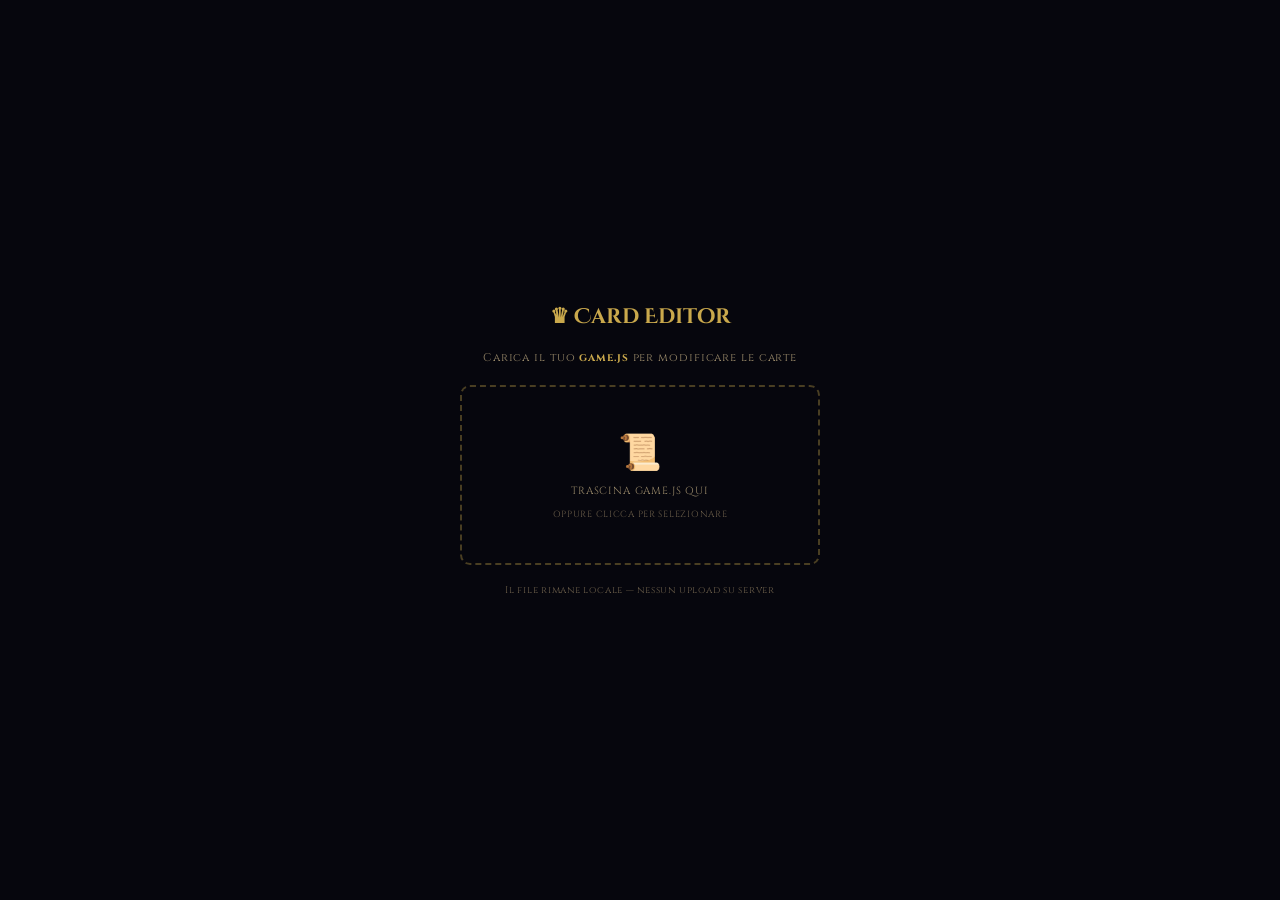
<file: admin.html>
<!DOCTYPE html>
<html lang="it">
<head>
<meta charset="UTF-8"/>
<meta name="viewport" content="width=device-width,initial-scale=1"/>
<title>⚔ Iron & Alliances — Card Editor</title>
<link href="https://fonts.googleapis.com/css2?family=Cinzel+Decorative:wght@700&family=Cinzel:wght@400;600;700&family=JetBrains+Mono:wght@400;500&family=EB+Garamond:ital,wght@0,400;1,400&display=swap" rel="stylesheet"/>
<style>
:root {
  --bg:#07070e; --bg2:#0d0d18; --bg3:#12121f;
  --border:rgba(201,168,76,0.2); --gold:#c9a84c; --gold2:#fde047;
  --green:#4ade80; --red:#f87171; --blue:#60a5fa; --purple:#c084fc;
  --muted:#6b5e4a; --text:#e8dcc8; --text2:#9a8a6a;
  --font-ui:'Cinzel',serif; --font-dec:'Cinzel Decorative',serif;
  --font-body:'EB Garamond',serif; --font-mono:'JetBrains Mono',monospace;
  --r:6px;
}
*{box-sizing:border-box;margin:0;padding:0;}
html,body{height:100%;background:var(--bg);color:var(--text);font-family:var(--font-body);}
::-webkit-scrollbar{width:6px;height:6px;}
::-webkit-scrollbar-track{background:var(--bg2);}
::-webkit-scrollbar-thumb{background:rgba(201,168,76,0.3);border-radius:3px;}

/* ── LAYOUT ── */
#app{display:flex;flex-direction:column;height:100vh;overflow:hidden;}

/* ── HEADER ── */
#header{display:flex;align-items:center;gap:1.2rem;padding:0.65rem 1.2rem;
  background:var(--bg2);border-bottom:1px solid var(--border);flex-shrink:0;}
#header h1{font-family:var(--font-dec);font-size:0.95rem;color:var(--gold);white-space:nowrap;}
.subtitle{font-size:0.65rem;color:var(--text2);font-family:var(--font-ui);letter-spacing:0.08em;}
#stats{margin-left:auto;display:flex;gap:0.8rem;font-size:0.62rem;font-family:var(--font-ui);color:var(--text2);}
#stats b{color:var(--gold);}

/* ── TOOLBAR ── */
#toolbar{display:flex;gap:0.5rem;align-items:center;padding:0.5rem 1.2rem;
  background:var(--bg2);border-bottom:1px solid var(--border);flex-shrink:0;flex-wrap:wrap;}
#search{flex:1;min-width:180px;background:var(--bg3);border:1px solid var(--border);
  border-radius:var(--r);padding:0.4rem 0.65rem;font-family:var(--font-mono);
  font-size:0.72rem;color:var(--text);outline:none;transition:border-color .2s;}
#search:focus{border-color:var(--gold);}
#search::placeholder{color:var(--muted);}
select,.btn{background:var(--bg3);border:1px solid var(--border);border-radius:var(--r);
  padding:0.38rem 0.65rem;font-family:var(--font-ui);font-size:0.62rem;color:var(--text2);
  cursor:pointer;letter-spacing:0.06em;text-transform:uppercase;transition:all .2s;outline:none;}
select:focus,.btn:hover{border-color:var(--gold);color:var(--gold);}
.btn-gold{border-color:rgba(201,168,76,.45);color:var(--gold);}
.btn-gold:hover{background:rgba(201,168,76,.1);}
.btn-green{border-color:rgba(74,222,128,.4);color:var(--green);}
.btn-green:hover{background:rgba(74,222,128,.08);}
.btn-red{border-color:rgba(248,113,113,.4);color:var(--red);}
.btn-red:hover{background:rgba(248,113,113,.08);}
.btn-purple{border-color:rgba(192,132,252,.4);color:var(--purple);}
.btn-purple:hover{background:rgba(192,132,252,.08);}

/* ── BODY ── */
#body{display:flex;flex:1;overflow:hidden;}

/* ── LIST ── */
#list-panel{width:300px;flex-shrink:0;border-right:1px solid var(--border);
  display:flex;flex-direction:column;overflow:hidden;}
#list-header{padding:0.45rem 0.9rem;font-family:var(--font-ui);font-size:0.58rem;
  color:var(--text2);letter-spacing:0.1em;text-transform:uppercase;
  border-bottom:1px solid var(--border);flex-shrink:0;display:flex;align-items:center;gap:0.5rem;}
#card-list{flex:1;overflow-y:auto;}
.card-item{display:flex;align-items:flex-start;gap:0.5rem;padding:0.55rem 0.9rem;
  border-bottom:1px solid rgba(201,168,76,.06);cursor:pointer;transition:background .15s;position:relative;}
.card-item:hover{background:rgba(201,168,76,.05);}
.card-item.active{background:rgba(201,168,76,.1);border-left:2px solid var(--gold);}
.card-item.modified{border-left:2px solid var(--green);}
.card-item.modified.active{border-left:2px solid var(--gold2);}
.card-item.isnew{border-left:2px solid var(--purple);}
.card-item.isnew.active{border-left:2px solid var(--purple);background:rgba(192,132,252,.08);}
.ci-portrait{font-size:1.2rem;flex-shrink:0;width:1.6rem;text-align:center;margin-top:0.1rem;}
.ci-info{flex:1;min-width:0;}
.ci-id{font-family:var(--font-mono);font-size:0.55rem;color:var(--muted);}
.ci-speaker{font-family:var(--font-ui);font-size:0.65rem;color:var(--text);font-weight:600;
  white-space:nowrap;overflow:hidden;text-overflow:ellipsis;}
.ci-choices{font-size:0.58rem;color:var(--text2);margin-top:.1rem;white-space:nowrap;overflow:hidden;text-overflow:ellipsis;}
.ci-tags{display:flex;gap:.2rem;flex-wrap:wrap;margin-top:.15rem;}
.tag-pill{font-family:var(--font-ui);font-size:0.48rem;padding:.08rem .28rem;border-radius:3px;letter-spacing:.05em;text-transform:uppercase;}
.tag-gold{background:rgba(201,168,76,.15);color:#fbbf24;}
.tag-people{background:rgba(74,222,128,.12);color:#4ade80;}
.tag-army{background:rgba(248,113,113,.12);color:#f87171;}
.tag-faith{background:rgba(96,165,250,.12);color:#60a5fa;}
.tag-power{background:rgba(192,132,252,.12);color:#c084fc;}
.tag-other{background:rgba(150,150,150,.1);color:#9ca3af;}
.tag-new{background:rgba(192,132,252,.2);color:#c084fc;}
.card-item.deleted{border-left:2px solid var(--red);opacity:0.5;}
.card-item.deleted.active{opacity:1;background:rgba(248,113,113,.08);}
.del-dot{width:6px;height:6px;border-radius:50%;background:var(--red);position:absolute;top:.55rem;right:.6rem;}
.deleted-overlay{position:absolute;inset:0;background:rgba(248,113,113,.06);pointer-events:none;border-radius:0;}

/* ── EDITOR ── */
#editor-panel{flex:1;overflow-y:auto;padding:1.2rem;}
#editor-empty{height:100%;display:flex;align-items:center;justify-content:center;
  flex-direction:column;gap:.75rem;font-family:var(--font-ui);color:var(--muted);}
#editor-empty .icon{font-size:3rem;opacity:.3;}
#editor-empty p{font-size:.7rem;letter-spacing:.1em;text-transform:uppercase;}

.editor-section{background:var(--bg2);border:1px solid var(--border);border-radius:var(--r);margin-bottom:.8rem;overflow:hidden;}
.es-header{display:flex;align-items:center;gap:.5rem;padding:.55rem .9rem;
  border-bottom:1px solid var(--border);font-family:var(--font-ui);font-size:.6rem;
  letter-spacing:.1em;text-transform:uppercase;color:var(--gold);cursor:pointer;user-select:none;}
.es-header .arrow{margin-left:auto;transition:transform .2s;}
.es-header.collapsed .arrow{transform:rotate(-90deg);}
.es-body{padding:.9rem;}
.es-body.hidden{display:none;}

.field-row{display:flex;gap:.55rem;margin-bottom:.65rem;align-items:flex-start;flex-wrap:wrap;}
.field-row:last-child{margin-bottom:0;}
.field-group{display:flex;flex-direction:column;gap:.22rem;flex:1;min-width:130px;}
label{font-family:var(--font-ui);font-size:.56rem;color:var(--text2);letter-spacing:.08em;text-transform:uppercase;}
input[type=text],input[type=number],textarea,select.full{
  background:var(--bg3);border:1px solid rgba(201,168,76,.2);border-radius:4px;
  padding:.38rem .55rem;font-family:var(--font-mono);font-size:.7rem;color:var(--text);
  outline:none;transition:border-color .2s;width:100%;}
input:focus,textarea:focus,select.full:focus{border-color:var(--gold);}
textarea{resize:vertical;min-height:68px;line-height:1.5;}

/* ── EFFETTI ── */
.effects-grid{display:grid;grid-template-columns:repeat(5,1fr);gap:.35rem;}
.effect-cell{display:flex;flex-direction:column;gap:.2rem;}
.effect-cell label{text-align:center;}
.effect-cell input{text-align:center;padding:.28rem .15rem;}
.effect-positive{border-color:rgba(74,222,128,.4)!important;color:var(--green)!important;}
.effect-negative{border-color:rgba(248,113,113,.4)!important;color:var(--red)!important;}

/* ── FOLLOWUP ── */
.followup-block{background:var(--bg3);border:1px solid rgba(201,168,76,.12);border-radius:4px;padding:.65rem;}
.followup-row{display:flex;gap:.45rem;align-items:center;flex-wrap:wrap;margin-top:.4rem;}
.followup-row select{padding:.3rem .45rem;font-size:.62rem;flex:1;min-width:160px;}
.followup-row input[type=number]{width:65px;flex:none;}

/* ── PREVIEW ── */
#preview-panel{width:240px;flex-shrink:0;border-left:1px solid var(--border);
  display:flex;flex-direction:column;background:var(--bg2);}
#preview-header{padding:.45rem .9rem;font-family:var(--font-ui);font-size:.58rem;
  color:var(--text2);letter-spacing:.1em;text-transform:uppercase;border-bottom:1px solid var(--border);}
#preview-content{flex:1;padding:.9rem;overflow-y:auto;}
.preview-card{background:#0e0e1c;border:1px solid rgba(201,168,76,.3);border-radius:8px;padding:.9rem;}
.pc-header{display:flex;gap:.45rem;align-items:flex-start;border-bottom:1px solid rgba(201,168,76,.12);padding-bottom:.45rem;margin-bottom:.55rem;}
.pc-portrait{font-size:1.7rem;}
.pc-speaker{font-family:var(--font-ui);font-size:.62rem;color:var(--gold);font-weight:700;}
.pc-role{font-size:.57rem;color:var(--text2);font-style:italic;margin-top:.08rem;}
.pc-text{font-size:.78rem;color:var(--text);line-height:1.55;font-style:italic;margin-bottom:.7rem;}
.pc-btn{padding:.38rem .55rem;border-radius:4px;font-family:var(--font-ui);font-size:.56rem;
  font-weight:700;letter-spacing:.08em;text-transform:uppercase;margin-bottom:.3rem;}
.pc-btn-left{background:rgba(201,168,76,.08);border:1px solid rgba(201,168,76,.3);color:var(--gold);}
.pc-btn-right{background:rgba(74,222,128,.07);border:1px solid rgba(74,222,128,.28);color:var(--green);}
.pc-effects{font-size:.55rem;color:var(--text2);margin-top:.2rem;}
.eff-pos{color:var(--green);} .eff-neg{color:var(--red);}

/* ── TOAST ── */
#toast{position:fixed;bottom:1.2rem;right:1.2rem;background:var(--bg2);
  border:1px solid var(--green);border-radius:var(--r);padding:.55rem .9rem;
  font-family:var(--font-ui);font-size:.68rem;color:var(--green);
  opacity:0;transform:translateY(6px);transition:all .3s;pointer-events:none;z-index:999;letter-spacing:.06em;}
#toast.show{opacity:1;transform:translateY(0);}
#toast.warn{border-color:var(--gold);color:var(--gold);}
#toast.err{border-color:var(--red);color:var(--red);}

/* ── UPLOAD ── */
#upload-zone{position:fixed;inset:0;z-index:100;background:rgba(7,7,14,.97);
  display:flex;flex-direction:column;align-items:center;justify-content:center;gap:1.2rem;}
#upload-zone h2{font-family:var(--font-dec);color:var(--gold);font-size:1.3rem;}
#upload-zone p{font-family:var(--font-ui);font-size:.7rem;color:var(--text2);letter-spacing:.08em;text-align:center;}
#drop-area{width:360px;height:180px;border:2px dashed rgba(201,168,76,.35);border-radius:10px;
  display:flex;flex-direction:column;align-items:center;justify-content:center;
  gap:.65rem;cursor:pointer;transition:all .2s;}
#drop-area:hover,#drop-area.dragover{border-color:var(--gold);background:rgba(201,168,76,.05);}
#drop-area .drop-icon{font-size:2.2rem;}
#drop-area p{font-family:var(--font-ui);font-size:.65rem;color:var(--text2);letter-spacing:.08em;text-transform:uppercase;}
#file-input{display:none;}

/* ── NEW CARD MODAL ── */
#new-card-modal{position:fixed;inset:0;z-index:200;background:rgba(0,0,0,.85);
  display:none;align-items:center;justify-content:center;}
#new-card-modal.open{display:flex;}
.modal-box{background:var(--bg2);border:1px solid rgba(192,132,252,.4);border-radius:10px;
  width:460px;max-height:80vh;overflow-y:auto;padding:1.5rem;}
.modal-box h3{font-family:var(--font-dec);font-size:.9rem;color:var(--purple);margin-bottom:1.2rem;}
.modal-field{display:flex;flex-direction:column;gap:.22rem;margin-bottom:.7rem;}
.modal-field label{font-family:var(--font-ui);font-size:.56rem;color:var(--text2);letter-spacing:.08em;text-transform:uppercase;}
.modal-btns{display:flex;gap:.5rem;margin-top:1rem;}
.new-badge{background:rgba(192,132,252,.2);color:var(--purple);font-size:.5rem;padding:.1rem .3rem;border-radius:3px;font-family:var(--font-ui);text-transform:uppercase;letter-spacing:.05em;margin-left:.3rem;}
</style>
</head>
<body>

<!-- UPLOAD SCREEN -->
<div id="upload-zone">
  <h2>♛ Card Editor</h2>
  <p>Carica il tuo <strong style="color:var(--gold)">game.js</strong> per modificare le carte</p>
  <div id="drop-area" onclick="document.getElementById('file-input').click()">
    <div class="drop-icon">📜</div>
    <p>Trascina game.js qui</p>
    <p style="font-size:.56rem;color:var(--muted)">oppure clicca per selezionare</p>
  </div>
  <input type="file" id="file-input" accept=".js"/>
  <p style="font-size:.6rem;color:var(--muted)">Il file rimane locale — nessun upload su server</p>
</div>

<!-- MAIN APP -->
<div id="app" style="display:none">
  <div id="header">
    <div>
      <h1>♛ Iron &amp; Alliances</h1>
      <div class="subtitle">Card Editor — Dev Tool</div>
    </div>
    <div id="stats">
      Totale: <b id="stat-total">0</b> &nbsp;|&nbsp;
      Visibili: <b id="stat-visible">0</b> &nbsp;|&nbsp;
      Modificate: <b id="stat-modified" style="color:var(--green)">0</b> &nbsp;|&nbsp;
      Nuove: <b id="stat-new" style="color:var(--purple)">0</b> &nbsp;|&nbsp;
      Eliminate: <b id="stat-deleted" style="color:var(--red)">0</b>
    </div>
    <button class="btn btn-purple" onclick="openNewCardModal()">＋ Nuova carta</button>
    <button class="btn btn-green" onclick="downloadModified()">⬇ Scarica game.js</button>
  </div>

  <div id="toolbar">
    <input type="text" id="search" placeholder="🔍  cerca id · speaker · testo · scelte…" oninput="filterCards()"/>
    <select id="filter-tag" onchange="filterCards()">
      <option value="">Tutti i tag</option>
      <option value="gold">💰 Gold</option>
      <option value="people">👥 People</option>
      <option value="faith">✝ Faith</option>
      <option value="army">⚔ Army</option>
      <option value="power">👑 Power</option>
      <option value="war_choice">⚔ Guerra</option>
    </select>
    <select id="filter-char" onchange="filterCards()">
      <option value="">Tutti i personaggi</option>
    </select>
    <select id="filter-type" onchange="filterCards()">
      <option value="">Tutte</option>
      <option value="modified">✏ Modificate</option>
      <option value="new">★ Nuove</option>
      <option value="deleted">🗑 Eliminate</option>
      <option value="unchanged">— Invariate</option>
    </select>
    <button class="btn btn-gold" onclick="resetAll()">↺ Reset tutto</button>
  </div>

  <div id="body">
    <div id="list-panel">
      <div id="list-header">
        <span>Carte — <span id="list-count">0</span></span>
      </div>
      <div id="card-list"></div>
    </div>

    <div id="editor-panel">
      <div id="editor-empty">
        <div class="icon">⚔</div>
        <p>Seleziona una carta dalla lista</p>
        <p style="font-size:.6rem;margin-top:.3rem">oppure crea una nuova carta →</p>
      </div>
      <div id="editor-form" style="display:none"></div>
    </div>

    <div id="preview-panel">
      <div id="preview-header">Anteprima</div>
      <div id="preview-content">
        <p style="font-family:var(--font-ui);font-size:.58rem;color:var(--muted);text-align:center;margin-top:2rem;letter-spacing:.08em;text-transform:uppercase">Seleziona una carta</p>
      </div>
    </div>
  </div>
</div>

<!-- NEW CARD MODAL -->
<div id="new-card-modal">
  <div class="modal-box">
    <h3>★ Crea Nuova Carta</h3>

    <div class="modal-field">
      <label>ID univoco *</label>
      <input type="text" id="nc-id" class="full" placeholder="es. my_new_card_01" style="font-family:var(--font-mono)"/>
      <span id="nc-id-err" style="font-size:.55rem;color:var(--red);display:none">ID già esistente o non valido</span>
    </div>
    <div class="modal-field">
      <label>Portrait (emoji)</label>
      <input type="text" id="nc-portrait" class="full" value="📜"/>
    </div>
    <div class="modal-field">
      <label>Speaker</label>
      <input type="text" id="nc-speaker" class="full" placeholder="es. Maester del castello"/>
    </div>
    <div class="modal-field">
      <label>Ruolo Speaker</label>
      <input type="text" id="nc-role" class="full" placeholder="es. Consiglio reale"/>
    </div>
    <div class="modal-field">
      <label>Testo narrativo</label>
      <textarea id="nc-text" style="min-height:80px" placeholder="La storia della carta…"></textarea>
    </div>
    <div class="modal-field">
      <label>Testo scelta sinistra ◄</label>
      <input type="text" id="nc-left" class="full" placeholder="es. Rifiuta"/>
    </div>
    <div class="modal-field">
      <label>Testo scelta destra ►</label>
      <input type="text" id="nc-right" class="full" placeholder="es. Accetta"/>
    </div>
    <div class="modal-field">
      <label>Tag (separati da virgola)</label>
      <input type="text" id="nc-tags" class="full" placeholder="gold, people, faith, army, power"/>
    </div>
    <div class="modal-field">
      <label>Solo per personaggi (forChars, lascia vuoto = tutti)</label>
      <input type="text" id="nc-forchars" class="full" placeholder="es. cersei, tyrion, jaime"/>
    </div>
    <div class="modal-field">
      <label>Turno minimo</label>
      <input type="number" id="nc-minturn" class="full" value="1" min="1"/>
    </div>

    <div class="modal-btns">
      <button class="btn btn-purple" onclick="createNewCard()">★ Crea carta</button>
      <button class="btn" onclick="closeNewCardModal()">Annulla</button>
    </div>
    <p style="font-size:.55rem;color:var(--muted);margin-top:.75rem">Dopo la creazione puoi modificare tutti i dettagli (effetti, follow-up, ecc.) dall'editor principale.</p>
  </div>
</div>

<div id="toast"></div>

<script>
// ═══════════════════════════════════════════════
// STATE
// ═══════════════════════════════════════════════
let rawJS = '';
let allCards = [];       // parsed + new cards
let newCards = [];       // only newly created card ids
let deletedCards = [];   // ids of existing cards marked for deletion
let modifications = {};  // id → {field: newValue}
let activeId = null;
let filteredCards = [];
let allCardIds = [];

const RES = ['gold','faith','people','army','power'];
const RES_ICONS = {gold:'💰',faith:'✝',people:'👥',army:'⚔',power:'👑'};
const ALL_CHARS = ['daenerys','daemon','rhaenyra','aegon_t','jon','cersei','tyrion','sansa','arya',
  'stannis','robb','jaime','margaery','theon','ned','catelyn','davos','melisandre','oberyn',
  'roose','ramsay','olenna','bronn','sandor','jorah','tormund','ygritte','brienne','otto',
  'alicent','littlefinger','tywin'];

// ═══════════════════════════════════════════════
// UPLOAD — inizializzato dopo DOM pronto
// ═══════════════════════════════════════════════
function initUpload(){
  const dropArea = document.getElementById('drop-area');
  if(!dropArea) return;
  dropArea.addEventListener('dragover', e=>{e.preventDefault();dropArea.classList.add('dragover');});
  dropArea.addEventListener('dragleave', ()=>dropArea.classList.remove('dragover'));
  dropArea.addEventListener('drop', e=>{
    e.preventDefault();
    dropArea.classList.remove('dragover');
    if(e.dataTransfer.files[0]) loadFile(e.dataTransfer.files[0]);
  });
  document.getElementById('file-input').addEventListener('change', e=>{
    if(e.target.files[0]) loadFile(e.target.files[0]);
  });
}
window.addEventListener('DOMContentLoaded', initUpload);

function loadFile(file){
  const r=new FileReader();
  r.onload=e=>{
    rawJS=e.target.result;
    parseCards();
    document.getElementById('upload-zone').style.display='none';
    document.getElementById('app').style.display='flex';
  };
  r.readAsText(file);
}

// ═══════════════════════════════════════════════
// PARSER
// ═══════════════════════════════════════════════
function parseCards(){
  const start=rawJS.indexOf('const EVENTS = [');
  if(start===-1){alert('Array EVENTS non trovato!');return;}
  let depth=0,i=rawJS.indexOf('[',start),end=-1;
  for(;i<rawJS.length;i++){
    if(rawJS[i]==='[')depth++;
    else if(rawJS[i]===']'){depth--;if(depth===0){end=i;break;}}
  }
  const evText=rawJS.slice(start,end+1);
  allCards=[];
  let pos=evText.indexOf('{');
  while(pos!==-1){
    let d=0,j=pos;
    for(;j<evText.length;j++){if(evText[j]==='{')d++;else if(evText[j]==='}'){d--;if(d===0)break;}}
    const block=evText.slice(pos,j+1);
    const card=parseBlock(block);
    if(card&&card.id&&!card.id.includes('${')){allCards.push(card);}
    pos=evText.indexOf('{',j+1);
  }
  allCardIds=allCards.map(c=>c.id).sort();
  const charSel=document.getElementById('filter-char');
  ALL_CHARS.forEach(c=>{const o=document.createElement('option');o.value=c;o.textContent=c;charSel.appendChild(o);});
  document.getElementById('stat-total').textContent=allCards.length;
  filterCards();
  toast(`✓ ${allCards.length} carte caricate`);
}

function parseBlock(block){
  const gs=(key)=>{
    const m=block.match(new RegExp(`${key}:\\s*["'\`]([\\s\\S]*?)["'\`]\\s*[,\\n}]`));
    return m?m[1].trim():'';
  };
  const ge=(key)=>{
    const m=block.match(new RegExp(`${key}:\\s*\\{([^}]*)\\}`));
    if(!m)return{};
    const out={};
    RES.forEach(r=>{const rm=m[1].match(new RegExp(`${r}:\\s*([+-]?\\d+)`));if(rm)out[r]=parseInt(rm[1]);});
    return out;
  };
  const ga=(key)=>{
    const m=block.match(new RegExp(`${key}:\\s*\\[([^\\]]*?)\\]`));
    if(!m)return[];
    return m[1].match(/['"]([^'"]+)['"]/g)?.map(s=>s.replace(/['"]/g,''))||[];
  };
  const id=gs('id');
  if(!id)return null;
  return{
    id,
    speaker:gs('speaker'),speakerRole:gs('speakerRole'),
    portrait:gs('portrait')||gs('icon')||'📜',
    text:gs('text'),
    leftText:gs('leftText'),rightText:gs('rightText'),
    leftEffects:ge('leftEffects'),rightEffects:ge('rightEffects'),
    tags:ga('tags'),forChars:ga('forChars'),excludeChars:ga('excludeChars'),
    minTurn:parseInt(block.match(/minTurn:\s*(\d+)/)?.[1])||1,
    leftFollowUp:null,leftFollowDelay:0,
    rightFollowUp:null,rightFollowDelay:0,
    isNew:false,
  };
}

// ═══════════════════════════════════════════════
// NEW CARD MODAL
// ═══════════════════════════════════════════════
function openNewCardModal(){
  document.getElementById('nc-id').value='';
  document.getElementById('nc-id-err').style.display='none';
  document.getElementById('nc-portrait').value='📜';
  document.getElementById('nc-speaker').value='';
  document.getElementById('nc-role').value='';
  document.getElementById('nc-text').value='';
  document.getElementById('nc-left').value='';
  document.getElementById('nc-right').value='';
  document.getElementById('nc-tags').value='';
  document.getElementById('nc-forchars').value='';
  document.getElementById('nc-minturn').value='1';
  document.getElementById('new-card-modal').classList.add('open');
  setTimeout(()=>document.getElementById('nc-id').focus(),100);
}
function closeNewCardModal(){document.getElementById('new-card-modal').classList.remove('open');}

function createNewCard(){
  const id=document.getElementById('nc-id').value.trim().replace(/\s+/g,'_');
  const errEl=document.getElementById('nc-id-err');
  if(!id||allCards.find(c=>c.id===id)){errEl.style.display='block';return;}
  errEl.style.display='none';

  const card={
    id,
    speaker:document.getElementById('nc-speaker').value.trim()||'Narratore',
    speakerRole:document.getElementById('nc-role').value.trim()||'Corte reale',
    portrait:document.getElementById('nc-portrait').value.trim()||'📜',
    text:document.getElementById('nc-text').value.trim()||'(Testo della carta)',
    leftText:document.getElementById('nc-left').value.trim()||'Rifiuta',
    rightText:document.getElementById('nc-right').value.trim()||'Accetta',
    leftEffects:{},rightEffects:{},
    tags:document.getElementById('nc-tags').value.split(',').map(s=>s.trim()).filter(Boolean),
    forChars:document.getElementById('nc-forchars').value.split(',').map(s=>s.trim()).filter(Boolean),
    excludeChars:[],
    minTurn:parseInt(document.getElementById('nc-minturn').value)||1,
    leftFollowUp:null,leftFollowDelay:0,
    rightFollowUp:null,rightFollowDelay:0,
    isNew:true,
  };

  allCards.push(card);
  newCards.push(id);
  allCardIds=allCards.map(c=>c.id).sort();
  updateNewDropdowns();

  document.getElementById('stat-total').textContent=allCards.length;
  document.getElementById('stat-new').textContent=newCards.length;
  closeNewCardModal();
  filterCards();
  selectCard(id);
  toast(`★ Carta "${id}" creata`,'purple');
}

function updateNewDropdowns(){
  // Rebuild all followup selects in the current editor if open
  document.querySelectorAll('select[data-followup]').forEach(sel=>{
    const cur=sel.value;
    sel.innerHTML=`<option value="">— Nessuna —</option>`+
      allCardIds.map(cid=>`<option value="${cid}" ${cur===cid?'selected':''}>${cid}</option>`).join('');
  });
}

// ═══════════════════════════════════════════════
// FILTER & RENDER LIST
// ═══════════════════════════════════════════════
function filterCards(){
  const q=document.getElementById('search').value.toLowerCase();
  const tag=document.getElementById('filter-tag').value;
  const char=document.getElementById('filter-char').value;
  const type=document.getElementById('filter-type').value;

  filteredCards=allCards.filter(c=>{
    if(q&&!c.id.includes(q)&&!c.speaker.toLowerCase().includes(q)&&
       !c.text.toLowerCase().includes(q)&&!c.leftText.toLowerCase().includes(q)&&
       !c.rightText.toLowerCase().includes(q))return false;
    if(tag&&!c.tags.includes(tag))return false;
    if(char){
      if(c.forChars.length>0&&!c.forChars.includes(char))return false;
      if(c.excludeChars.includes(char))return false;
    }
    const isMod=!!modifications[c.id];
    const isNew=c.isNew;
    const isDel=deletedCards.includes(c.id);
    if(type==='modified'&&!isMod&&!isNew)return false;
    if(type==='new'&&!isNew)return false;
    if(type==='deleted'&&!isDel)return false;
    if(type==='unchanged'&&(isMod||isNew||isDel))return false;
    return true;
  });

  document.getElementById('stat-visible').textContent=filteredCards.length;
  document.getElementById('list-count').textContent=filteredCards.length;
  renderList();
}

function tagClass(t){
  if(t==='gold')return'tag-gold';if(t==='people')return'tag-people';
  if(t==='army')return'tag-army';if(t==='faith')return'tag-faith';
  if(t==='power')return'tag-power';return'tag-other';
}

function renderList(){
  const list=document.getElementById('card-list');
  list.innerHTML='';
  filteredCards.forEach(c=>{
    const isMod=!!modifications[c.id];
    const isDel=deletedCards.includes(c.id);
    const isActive=c.id===activeId;
    const div=document.createElement('div');
    div.className=`card-item${isActive?' active':''}${c.isNew?' isnew':isDel?' deleted':isMod?' modified':''}`;
    div.dataset.id=c.id;
    const m=modifications[c.id]||{};
    const leftT=m.leftText??c.leftText;
    const rightT=m.rightText??c.rightText;
    const tagHtml=c.tags.slice(0,3).map(t=>`<span class="tag-pill ${tagClass(t)}">${t}</span>`).join('');
    div.innerHTML=`
      <div class="ci-portrait" style="${isDel?'filter:grayscale(1)':''}">${m.portrait??c.portrait}</div>
      <div class="ci-info" style="${isDel?'text-decoration:line-through;color:var(--muted)':''}">
        <div class="ci-id">${c.id}${c.isNew?'<span class="new-badge">new</span>':isDel?'<span class="new-badge" style="background:rgba(248,113,113,.2);color:var(--red)">del</span>':''}</div>
        <div class="ci-speaker">${m.speaker??c.speaker}</div>
        <div class="ci-choices">◄ ${leftT} &nbsp;|&nbsp; ${rightT} ►</div>
        <div class="ci-tags">${tagHtml}</div>
      </div>
      ${c.isNew?'<div class="new-dot"></div>':isDel?'<div class="del-dot"></div>':isMod?'<div class="mod-dot"></div>':''}
    `;
    div.addEventListener('click',()=>selectCard(c.id));
    list.appendChild(div);
  });
}

// ═══════════════════════════════════════════════
// SELECT & EDITOR
// ═══════════════════════════════════════════════
function selectCard(id){
  activeId=id;
  renderList();
  const card=allCards.find(c=>c.id===id);
  if(!card)return;
  const m=modifications[id]||{};
  renderEditor(card,m);
  renderPreview(card,m);
  document.getElementById('editor-panel').scrollTop=0;
}

function v(m,card,field){return m[field]!==undefined?m[field]:card[field];}

function renderEditor(card,m){
  document.getElementById('editor-empty').style.display='none';
  const form=document.getElementById('editor-form');
  form.style.display='block';

  const effGrid=(key,eff)=>`<div class="effects-grid">
    ${RES.map(r=>{
      const val=eff[r]??0;
      const cls=val>0?'effect-positive':val<0?'effect-negative':'';
      return`<div class="effect-cell">
        <label>${RES_ICONS[r]}</label>
        <input type="number" class="${cls}" value="${val}"
          oninput="onEff(this,'${card.id}','${key}','${r}')"/>
      </div>`;
    }).join('')}
  </div>`;

  const fuBlock=(side)=>{
    const fuF=`${side}FollowUp`,fdF=`${side}FollowDelay`;
    const fuV=v(m,card,fuF)||'';
    const fdV=v(m,card,fdF)||0;
    return`<div class="followup-block">
      <label>Carta follow-up dopo scelta ${side==='left'?'◄ sinistra':'► destra'}</label>
      <div class="followup-row">
        <label style="white-space:nowrap">Carta:</label>
        <select data-followup="${fuF}" onchange="onChange(this,'${card.id}','${fuF}')">
          <option value="">— Nessuna —</option>
          ${allCardIds.map(cid=>`<option value="${cid}"${fuV===cid?' selected':''}>${cid}</option>`).join('')}
        </select>
        <label style="white-space:nowrap">Delay turni:</label>
        <input type="number" min="0" max="99" value="${fdV}"
          onchange="onNum(this,'${card.id}','${fdF}')"/>
        <small style="font-size:.54rem;color:var(--muted)">(0=subito)</small>
      </div>
    </div>`;
  };

  form.innerHTML=`
    <!-- IDENTITÀ -->
    <div class="editor-section">
      <div class="es-header" onclick="toggleSec(this)">🎭 Identità &amp; Speaker<span class="arrow">▾</span></div>
      <div class="es-body">
        <div class="field-row">
          <div class="field-group" style="max-width:75px">
            <label>Portrait</label>
            <input type="text" value="${v(m,card,'portrait')}" oninput="onChange(this,'${card.id}','portrait')"/>
          </div>
          <div class="field-group">
            <label>Speaker</label>
            <input type="text" value="${v(m,card,'speaker')}" oninput="onChange(this,'${card.id}','speaker')"/>
          </div>
          <div class="field-group">
            <label>Ruolo</label>
            <input type="text" value="${v(m,card,'speakerRole')}" oninput="onChange(this,'${card.id}','speakerRole')"/>
          </div>
        </div>
        <div class="field-row">
          <div class="field-group" style="max-width:90px">
            <label>Turno min.</label>
            <input type="number" min="1" value="${v(m,card,'minTurn')}" onchange="onNum(this,'${card.id}','minTurn')"/>
          </div>
          <div class="field-group">
            <label>Tag (separati da virgola)</label>
            <input type="text" value="${card.tags.join(', ')}" oninput="onArr(this,'${card.id}','tags')"/>
          </div>
          <div class="field-group" style="max-width:80px">
            <label>ID</label>
            <input type="text" value="${card.id}" disabled style="opacity:.35"/>
          </div>
        </div>
      </div>
    </div>

    <!-- TESTO -->
    <div class="editor-section">
      <div class="es-header" onclick="toggleSec(this)">📜 Testo<span class="arrow">▾</span></div>
      <div class="es-body">
        <div class="field-group">
          <label>Narrazione</label>
          <textarea oninput="onChange(this,'${card.id}','text')">${v(m,card,'text')}</textarea>
        </div>
      </div>
    </div>

    <!-- SINISTRA -->
    <div class="editor-section">
      <div class="es-header" onclick="toggleSec(this)" style="color:var(--gold)">◄ Scelta Sinistra<span class="arrow">▾</span></div>
      <div class="es-body">
        <div class="field-group" style="margin-bottom:.65rem">
          <label>Testo bottone ◄</label>
          <input type="text" value="${v(m,card,'leftText')}" oninput="onChange(this,'${card.id}','leftText')"/>
        </div>
        <label style="display:block;margin-bottom:.35rem">Effetti</label>
        ${effGrid('leftEffects',v(m,card,'leftEffects'))}
        <div style="margin-top:.65rem">${fuBlock('left')}</div>
      </div>
    </div>

    <!-- DESTRA -->
    <div class="editor-section">
      <div class="es-header" onclick="toggleSec(this)" style="color:var(--green)">► Scelta Destra<span class="arrow">▾</span></div>
      <div class="es-body">
        <div class="field-group" style="margin-bottom:.65rem">
          <label>Testo bottone ►</label>
          <input type="text" value="${v(m,card,'rightText')}" oninput="onChange(this,'${card.id}','rightText')"/>
        </div>
        <label style="display:block;margin-bottom:.35rem">Effetti</label>
        ${effGrid('rightEffects',v(m,card,'rightEffects'))}
        <div style="margin-top:.65rem">${fuBlock('right')}</div>
      </div>
    </div>

    <!-- PERSONAGGI -->
    <div class="editor-section">
      <div class="es-header" onclick="toggleSec(this)">👤 Filtri Personaggi<span class="arrow">▾</span></div>
      <div class="es-body">
        <div class="field-row">
          <div class="field-group">
            <label>Solo per (forChars) — virgola separati</label>
            <input type="text" value="${v(m,card,'forChars').join(', ')}" oninput="onArr(this,'${card.id}','forChars')"/>
          </div>
        </div>
        <div class="field-row">
          <div class="field-group">
            <label>Escludi (excludeChars) — virgola separati</label>
            <input type="text" value="${v(m,card,'excludeChars').join(', ')}" oninput="onArr(this,'${card.id}','excludeChars')"/>
          </div>
        </div>
      </div>
    </div>

    <div style="display:flex;gap:.45rem;margin-top:.4rem">
      ${card.isNew
        ? `<button class="btn btn-red" onclick="deleteNewCard('${card.id}')">🗑 Elimina carta</button>`
        : deletedCards.includes(card.id)
          ? `<button class="btn btn-gold" onclick="restoreCard('${card.id}')">↩ Ripristina carta</button>
             <span style="font-family:var(--font-ui);font-size:.58rem;color:var(--red);align-self:center">🗑 Marcata per eliminazione</span>`
          : `<button class="btn btn-red" onclick="resetCard('${card.id}')">↺ Reset modifiche</button>
             <button class="btn btn-red" onclick="deleteExistingCard('${card.id}')" style="margin-left:auto">🗑 Elimina carta</button>`
      }
    </div>
  `;
}

// ═══════════════════════════════════════════════
// CHANGE HANDLERS
// ═══════════════════════════════════════════════
function ensureMod(id){if(!modifications[id])modifications[id]={};}

function onChange(el,id,field){
  const card=allCards.find(c=>c.id===id);
  if(card&&card.isNew){card[field]=el.value;}
  else{ensureMod(id);modifications[id][field]=el.value;}
  afterChange(id);
}
function onNum(el,id,field){
  const v=parseInt(el.value)||0;
  const card=allCards.find(c=>c.id===id);
  if(card&&card.isNew){card[field]=v;}
  else{ensureMod(id);modifications[id][field]=v;}
  afterChange(id);
}
function onArr(el,id,field){
  const v=el.value.split(',').map(s=>s.trim()).filter(Boolean);
  const card=allCards.find(c=>c.id===id);
  if(card&&card.isNew){card[field]=v;}
  else{ensureMod(id);modifications[id][field]=v;}
  afterChange(id);
}
function onEff(el,id,effKey,resKey){
  const vn=parseInt(el.value)||0;
  const card=allCards.find(c=>c.id===id);
  if(card&&card.isNew){
    if(!card[effKey])card[effKey]={};
    if(vn===0)delete card[effKey][resKey];else card[effKey][resKey]=vn;
  }else{
    ensureMod(id);
    if(!modifications[id][effKey])modifications[id][effKey]={...(card[effKey]||{})};
    if(vn===0)delete modifications[id][effKey][resKey];else modifications[id][effKey][resKey]=vn;
  }
  el.className=vn>0?'effect-positive':vn<0?'effect-negative':'';
  afterChange(id);
}

function afterChange(id){
  if(modifications[id]&&Object.keys(modifications[id]).length===0)delete modifications[id];
  document.getElementById('stat-modified').textContent=Object.keys(modifications).length;
  document.getElementById('stat-new').textContent=newCards.length;
  const card=allCards.find(c=>c.id===id);
  if(card){renderPreview(card,modifications[id]||{});}
  updateListItem(id);
}
function updateListItem(id){
  const el=document.querySelector(`.card-item[data-id="${id}"]`);
  if(!el)return;
  const card=allCards.find(c=>c.id===id);
  const isMod=!!modifications[id];
  const isDel=deletedCards.includes(id);
  el.className=`card-item${id===activeId?' active':''}${card?.isNew?' isnew':isDel?' deleted':isMod?' modified':''}`;
  el.style.opacity=isDel&&id!==activeId?'0.5':'1';
  // Update dot
  const dot=el.querySelector('.mod-dot,.new-dot,.del-dot');
  if(dot)dot.remove();
  if(card?.isNew||isMod||isDel){
    const d=document.createElement('div');
    d.className=card?.isNew?'new-dot':isDel?'del-dot':'mod-dot';
    el.appendChild(d);
  }
}

// ═══════════════════════════════════════════════
// DELETE / RESTORE EXISTING CARD
// ═══════════════════════════════════════════════
function deleteExistingCard(id){
  if(!confirm(`Eliminare la carta "${id}" dal gioco?\n\nVerrà rimossa dal game.js al prossimo download.\nPuoi ripristinarla prima di scaricare.`))return;
  if(!deletedCards.includes(id))deletedCards.push(id);
  document.getElementById('stat-deleted').textContent=deletedCards.length;
  // Re-render editor to show restore button
  const card=allCards.find(c=>c.id===id);
  if(card){renderEditor(card,modifications[id]||{});}
  updateListItem(id);
  filterCards();
  toast(`🗑 "${id}" marcata per eliminazione — scarica per applicare`,'warn');
}

function restoreCard(id){
  deletedCards=deletedCards.filter(d=>d!==id);
  document.getElementById('stat-deleted').textContent=deletedCards.length;
  const card=allCards.find(c=>c.id===id);
  if(card){renderEditor(card,modifications[id]||{});}
  updateListItem(id);
  filterCards();
  toast(`↩ "${id}" ripristinata`);
}

function deleteNewCard(id){
  if(!confirm(`Eliminare la carta "${id}"?`))return;
  allCards=allCards.filter(c=>c.id!==id);
  newCards=newCards.filter(n=>n!==id);
  allCardIds=allCards.map(c=>c.id).sort();
  activeId=null;
  document.getElementById('editor-empty').style.display='flex';
  document.getElementById('editor-form').style.display='none';
  document.getElementById('preview-content').innerHTML='';
  document.getElementById('stat-total').textContent=allCards.length;
  document.getElementById('stat-new').textContent=newCards.length;
  filterCards();
  toast(`🗑 Carta "${id}" eliminata`,'warn');
}

// ═══════════════════════════════════════════════
// PREVIEW
// ═══════════════════════════════════════════════
function renderPreview(card,m){
  const get=(f)=>m[f]!==undefined?m[f]:card[f];
  const fmtEff=(eff)=>Object.entries(eff||{}).filter(([,v])=>v!==0)
    .map(([r,v])=>`<span class="${v>0?'eff-pos':'eff-neg'}">${v>0?'+':''}${v}${RES_ICONS[r]}</span>`).join(' ');
  const leftFU=get('leftFollowUp'),rightFU=get('rightFollowUp');
  const leftFD=get('leftFollowDelay')||0,rightFD=get('rightFollowDelay')||0;

  document.getElementById('preview-content').innerHTML=`
    <div class="preview-card">
      <div class="pc-header">
        <div class="pc-portrait">${get('portrait')}</div>
        <div><div class="pc-speaker">${get('speaker')}</div><div class="pc-role">${get('speakerRole')}</div></div>
      </div>
      <div class="pc-text">«${get('text')}»</div>
      <div class="pc-btn pc-btn-left">◄ ${get('leftText')}<div class="pc-effects">${fmtEff(get('leftEffects'))}</div></div>
      ${leftFU?`<div style="font-size:.52rem;color:var(--muted);margin:-.2rem 0 .35rem .3rem">↳ ${leftFU}${leftFD>0?` +${leftFD}t`:' immediata'}</div>`:''}
      <div class="pc-btn pc-btn-right">${get('rightText')} ►<div class="pc-effects">${fmtEff(get('rightEffects'))}</div></div>
      ${rightFU?`<div style="font-size:.52rem;color:var(--muted);margin:-.2rem 0 0 .3rem">↳ ${rightFU}${rightFD>0?` +${rightFD}t`:' immediata'}</div>`:''}
    </div>
    <div style="margin-top:.65rem;font-family:var(--font-ui);font-size:.52rem;color:var(--muted)">
      minTurn:${get('minTurn')} · tags:${card.tags.join(',')||'—'}
      ${card.isNew?'<br><span style="color:var(--purple)">★ NUOVA CARTA</span>':''}
    </div>`;
}

// ═══════════════════════════════════════════════
// SECTION COLLAPSE
// ═══════════════════════════════════════════════
function toggleSec(h){h.classList.toggle('collapsed');h.nextElementSibling?.classList.toggle('hidden');}

// ═══════════════════════════════════════════════
// RESET
// ═══════════════════════════════════════════════
function resetCard(id){
  delete modifications[id];
  afterChange(id);
  const card=allCards.find(c=>c.id===id);
  if(card){renderEditor(card,{});renderPreview(card,{});}
  toast(`↺ "${id}" ripristinata`,'warn');
}
function resetAll(){
  if(!confirm('Resettare TUTTE le modifiche? Le carte nuove non vengono eliminate.'))return;
  modifications={};
  deletedCards=[];
  document.getElementById('stat-modified').textContent='0';
  document.getElementById('stat-deleted').textContent='0';
  filterCards();
  if(activeId){const card=allCards.find(c=>c.id===activeId);if(card&&!card.isNew){renderEditor(card,{});renderPreview(card,{});}}
  toast('↺ Modifiche resettate','warn');
}

// ═══════════════════════════════════════════════
// DOWNLOAD — applica modifiche + nuove carte al game.js
// ═══════════════════════════════════════════════
function downloadModified(){
  const modCount=Object.keys(modifications).length;
  const newCount=newCards.length;
  const delCount=deletedCards.length;
  if(modCount===0&&newCount===0&&delCount===0){toast('⚠ Nessuna modifica','warn');return;}

  let output=rawJS;

  // 1) ELIMINA CARTE ESISTENTI — rimuovi il loro blocco dall'array EVENTS
  deletedCards.forEach(id=>{
    const card=allCards.find(c=>c.id===id);
    if(!card||card.isNew)return;
    // Find the card block in output
    const idIdx=output.indexOf(`id: '${id}'`);
    if(idIdx===-1)return;
    // Find opening { before the id line
    let openBrace=idIdx;
    while(openBrace>0&&output[openBrace]!=='{')openBrace--;
    // Find closing } with brace matching
    let d2=0,k=openBrace,closeEnd=-1;
    for(;k<output.length;k++){if(output[k]==='{')d2++;else if(output[k]==='}'){d2--;if(d2===0){closeEnd=k;break;}}}
    if(closeEnd===-1)return;
    // Also eat the trailing comma and whitespace/newline
    let after=closeEnd+1;
    while(after<output.length&&(output[after]===','||output[after]===' '))after++;
    if(output[after]==='\n')after++;
    output=output.slice(0,openBrace)+output.slice(after);
  });

  // 1) MODIFICA CARTE ESISTENTI
  Object.entries(modifications).forEach(([id,mods])=>{
    const card=allCards.find(c=>c.id===id);
    if(!card||card.isNew)return;

    Object.entries(mods).forEach(([field,newVal])=>{
      if(['leftFollowUp','rightFollowUp','leftFollowDelay','rightFollowDelay'].includes(field))return;

      if(field==='leftEffects'||field==='rightEffects'){
        const oldStr=buildEffStr(card[field]);
        const newStr=buildEffStr(newVal);
        // Find in the card's context
        const idIdx=output.indexOf(`id: '${id}'`);
        if(idIdx===-1)return;
        const chunk=output.slice(idIdx,idIdx+3000);
        const re=new RegExp(escRe(field)+':\\s*'+escRe(oldStr));
        const replaced=chunk.replace(re,`${field}: ${newStr}`);
        output=output.slice(0,idIdx)+replaced+output.slice(idIdx+3000);
        return;
      }
      if(field==='forChars'||field==='excludeChars'||field==='tags'){
        const oldArr=card[field];
        const oldStr=`${field}: [${oldArr.map(s=>`'${s}'`).join(', ')}]`;
        const newStr=`${field}: [${newVal.map(s=>`'${s}'`).join(', ')}]`;
        if(output.includes(oldStr))output=output.replace(oldStr,newStr);
        return;
      }
      if(field==='minTurn'){
        const idIdx=output.indexOf(`id: '${id}'`);if(idIdx===-1)return;
        const chunk=output.slice(idIdx,idIdx+3000);
        const replaced=chunk.replace(/minTurn:\s*\d+/,`minTurn: ${newVal}`);
        output=output.slice(0,idIdx)+replaced+output.slice(idIdx+3000);
        return;
      }
      // Text fields
      const oldVal=card[field]||'';if(!oldVal)return;
      const re=new RegExp(`(${escRe(field)}:\\s*)(['"` + '`' + `])${escRe(oldVal)}['"` + '`' + `]`);
      const match=output.match(re);
      if(match){const q=match[2];output=output.replace(re,`${field}: ${q}${newVal}${q}`);}
    });

    // Follow-up injection
    ['left','right'].forEach(side=>{
      const fuF=`${side}FollowUp`,fdF=`${side}FollowDelay`;
      const fuV=mods[fuF];if(!fuV)return;
      const fdV=parseInt(mods[fdF])||0;
      const chooseKey=side==='left'?'onLeftChoose':'onRightChoose';
      const idIdx=output.indexOf(`id: '${id}'`);if(idIdx===-1)return;
      let d2=0,k=output.indexOf('{',idIdx),cardEnd=-1;
      for(;k<output.length;k++){if(output[k]==='{')d2++;else if(output[k]==='}'){d2--;if(d2===0){cardEnd=k;break;}}}
      if(cardEnd===-1)return;
      const cardBlock=output.slice(idIdx,cardEnd);
      if(cardBlock.includes(chooseKey))return;
      const inject=fdV>0
        ?`\n      ${chooseKey}: () => { state.eventQueue.push({ ...EVENTS.find(e=>e.id==='${fuV}'), _scheduledTurn: state.turn+${fdV} }); },`
        :`\n      ${chooseKey}: () => { const _fu=EVENTS.find(e=>e.id==='${fuV}'); if(_fu) state.eventQueue.unshift({..._fu}); },`;
      output=output.slice(0,cardEnd)+inject+'\n    '+output.slice(cardEnd);
    });
  });

  // 2) INSERISCI NUOVE CARTE in fondo all'array EVENTS (prima del ];)
  if(newCards.length>0){
    const evEnd=findEventsEnd(output);
    if(evEnd!==-1){
      const newCardsJS=newCards.map(id=>{
        const c=allCards.find(x=>x.id===id);
        if(!c)return'';
        const fuLeft=c.leftFollowUp
          ?`\n      onLeftChoose: () => { ${parseInt(c.leftFollowDelay)>0
            ?`state.eventQueue.push({...EVENTS.find(e=>e.id==='${c.leftFollowUp}'),_scheduledTurn:state.turn+${c.leftFollowDelay}})`
            :`const _fu=EVENTS.find(e=>e.id==='${c.leftFollowUp}');if(_fu)state.eventQueue.unshift({..._fu})`}; },`:'';
        const fuRight=c.rightFollowUp
          ?`\n      onRightChoose: () => { ${parseInt(c.rightFollowDelay)>0
            ?`state.eventQueue.push({...EVENTS.find(e=>e.id==='${c.rightFollowUp}'),_scheduledTurn:state.turn+${c.rightFollowDelay}})`
            :`const _fu=EVENTS.find(e=>e.id==='${c.rightFollowUp}');if(_fu)state.eventQueue.unshift({..._fu})`}; },`:'';
        return`
    {
      id: '${c.id}', tags: [${c.tags.map(t=>`'${t}'`).join(', ')}],
      speaker: '${esc(c.speaker)}', speakerRole: '${esc(c.speakerRole)}',
      portrait: '${c.portrait}', icon: '${c.portrait}',
      ${c.forChars.length?`forChars: [${c.forChars.map(s=>`'${s}'`).join(', ')}],`:''}
      ${c.excludeChars.length?`excludeChars: [${c.excludeChars.map(s=>`'${s}'`).join(', ')}],`:''}
      text: "${esc(c.text)}",
      leftText: '${esc(c.leftText)}', leftEffects: ${buildEffStr(c.leftEffects)},
      rightText: '${esc(c.rightText)}', rightEffects: ${buildEffStr(c.rightEffects)},
      minTurn: ${c.minTurn},${fuLeft}${fuRight}
    },`;
      }).join('');
      output=output.slice(0,evEnd)+'\n    // ── CARTE AGGIUNTE DAL CARD EDITOR ──'+newCardsJS+'\n  '+output.slice(evEnd);
    }
  }

  const blob=new Blob([output],{type:'text/javascript'});
  const url=URL.createObjectURL(blob);
  const a=document.createElement('a');
  a.href=url;a.download='game.js';a.click();
  URL.revokeObjectURL(url);
  toast(`⬇ game.js scaricato — ${modCount} modificate, ${newCount} nuove, ${delCount} eliminate`);
}

function findEventsEnd(js){
  const start=js.indexOf('const EVENTS = [');
  if(start===-1)return-1;
  let depth=0,i=js.indexOf('[',start);
  for(;i<js.length;i++){if(js[i]==='[')depth++;else if(js[i]===']'){depth--;if(depth===0)return i;}}
  return-1;
}
function buildEffStr(obj){
  if(!obj||Object.keys(obj).length===0)return'{}';
  const inner=Object.entries(obj).filter(([,v])=>v!==0).map(([r,v])=>`${r}: ${v>0?'+':''}${v}`).join(', ');
  return inner?`{ ${inner} }`:'{}';
}
function escRe(s){return s.replace(/[.*+?^${}()|[\]\\]/g,'\\$&');}
function esc(s){return(s||'').replace(/'/g,"\\'").replace(/"/g,'\\"');}

// ═══════════════════════════════════════════════
// TOAST
// ═══════════════════════════════════════════════
let toastTimer;
function toast(msg,type=''){
  const el=document.getElementById('toast');
  el.textContent=msg;el.className=`show${type?' '+type:''}`;
  clearTimeout(toastTimer);
  toastTimer=setTimeout(()=>el.className='',3000);
}
</script>
</body>
</html>
</file>
